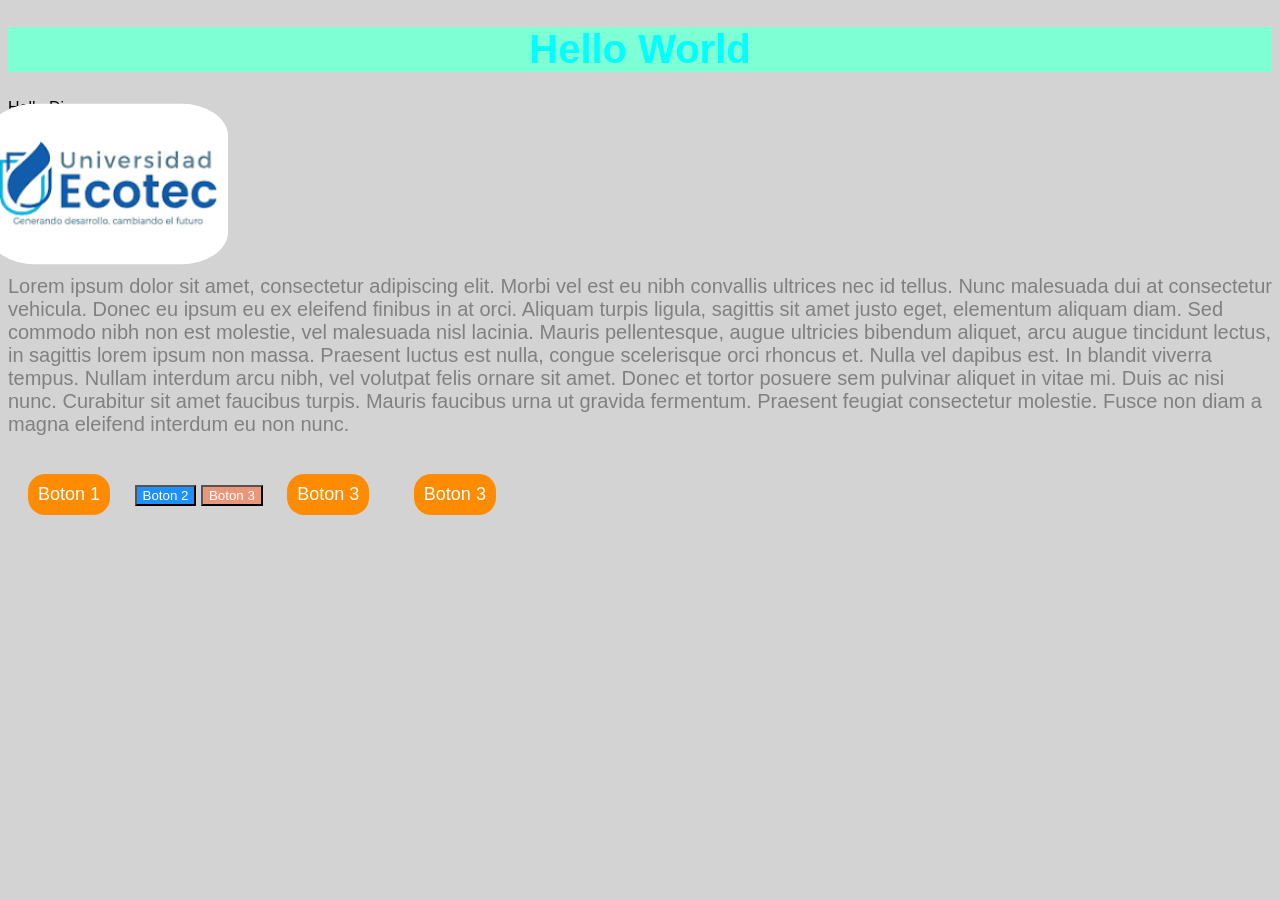
<file: proyectocss/index.html>
<!DOCTYPE html>
<html lang="en">
    <head>
        <meta charset="UTF-8" />
        <title>Title</title>
        <link rel="stylesheet" href="css/styles.css" />
        <script src="script.js"></script>
        
        <style>
            h1{
                background-color: aquamarine;
            }
        </style>
    </head>
   
    
    <body>
        
        <h1 style="color: aqua" class="title">Hello World</h1>
        <div id="mainDiv">Hello Div</div>
        
        <img src="img/logo.png">
        
        <p>
        
        Lorem ipsum dolor sit amet, consectetur adipiscing elit. Morbi vel est eu nibh convallis ultrices nec id tellus.
            Nunc malesuada dui at consectetur vehicula. Donec eu ipsum eu ex eleifend finibus in at orci. Aliquam turpis ligula,
            sagittis sit amet justo eget, elementum aliquam diam. Sed commodo nibh non est molestie, vel malesuada nisl lacinia. 
            Mauris pellentesque, augue ultricies bibendum aliquet, arcu augue tincidunt lectus, in sagittis lorem ipsum non massa.
            Praesent luctus est nulla, congue scelerisque orci rhoncus et. Nulla vel dapibus est. In blandit viverra tempus. Nullam interdum arcu nibh, vel volutpat felis ornare sit amet. Donec et tortor posuere sem pulvinar aliquet in vitae mi. Duis ac nisi nunc. Curabitur sit amet faucibus turpis. Mauris faucibus urna ut gravida fermentum. Praesent feugiat consectetur molestie. Fusce non diam a magna eleifend interdum eu non nunc.
        </p>
        
        
        <br />
        <button class="boton1" onclick="buttonClicked()">Boton 1</button>
         <button class="boton2" onclick="buttonClicked()">Boton 2</button>
         <button class="boton3" onclick="buttonClicked()">Boton 3</button>
          <button class="boton1" onclick="buttonClicked()">Boton 3</button>
          <button class="boton1" onclick="buttonClicked()">Boton 3</button>
        
    </body>
</html>
</file>
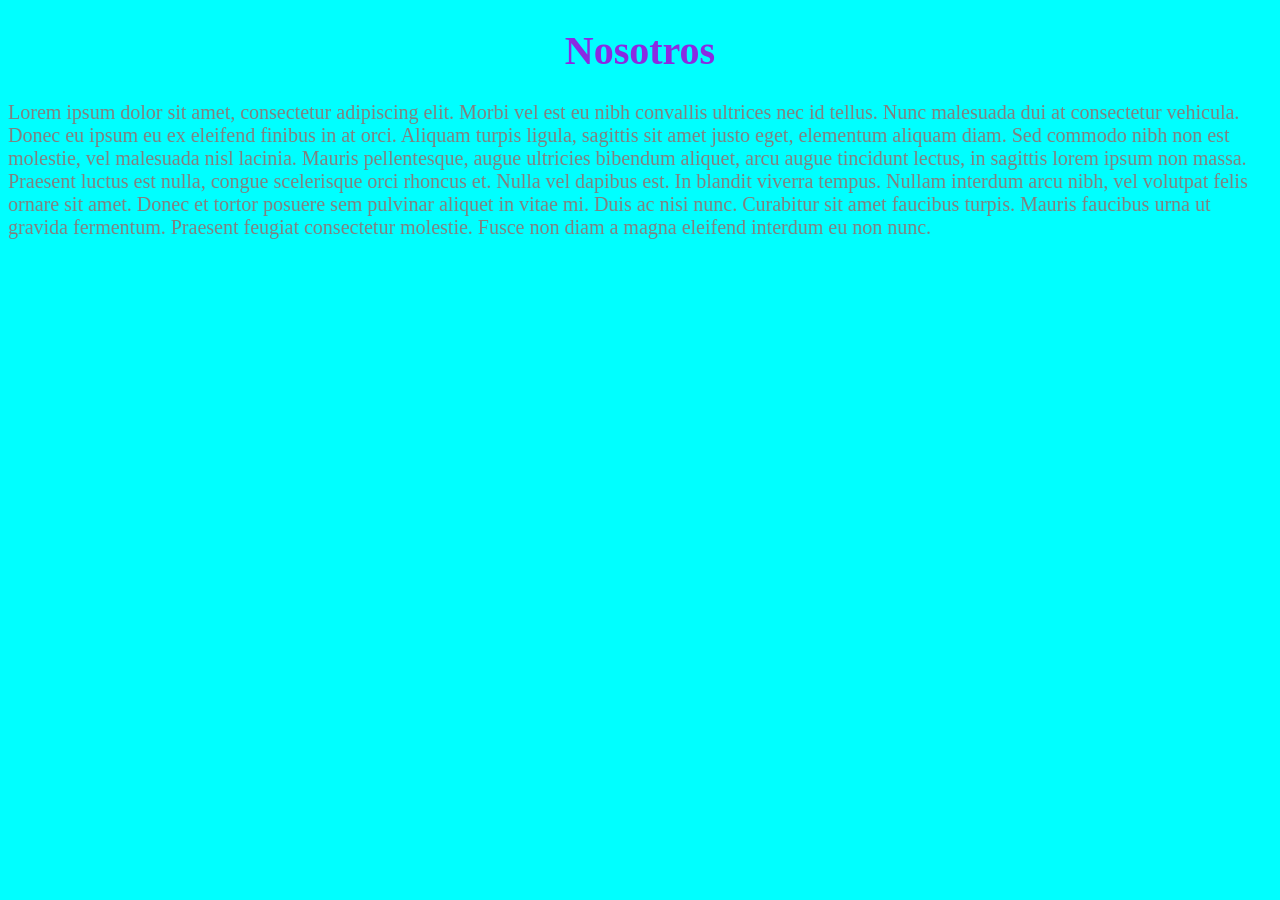
<file: proyectocss/nosotros.html>
<!DOCTYPE html>
<html lang="en">
    <head>
        <meta charset="UTF-8" />
        <title>Nosotros</title>
         <link rel="stylesheet" href="css/estilo.css" />
    </head>
    <body>
    <h1>Nosotros</h1>
    <p>
        Lorem ipsum dolor sit amet, consectetur adipiscing elit. Morbi vel est eu nibh convallis ultrices nec id tellus. Nunc malesuada dui at consectetur vehicula. Donec eu ipsum eu ex eleifend finibus in at orci. Aliquam turpis ligula, sagittis sit amet justo eget, elementum aliquam diam. Sed commodo nibh non est molestie, vel malesuada nisl lacinia. Mauris pellentesque, augue ultricies bibendum aliquet, arcu augue tincidunt lectus, in sagittis lorem ipsum non massa. Praesent luctus est nulla, congue scelerisque orci rhoncus et. Nulla vel dapibus est. In blandit viverra tempus. Nullam interdum arcu nibh, vel volutpat felis ornare sit amet. Donec et tortor posuere sem pulvinar aliquet in vitae mi. Duis ac nisi nunc. Curabitur sit amet faucibus turpis. Mauris faucibus urna ut gravida fermentum. Praesent feugiat consectetur molestie. Fusce non diam a magna eleifend interdum eu non nunc.
        </p>    
    </body>
</html>
</file>
<file: proyectocss/css/styles.css>
/*Selectores de etiquetas*/
body{
    background-color: lightgray;
    font-family: Arial, Helvetica, sans-serif;
    
}

h1{
    color: darkorange;
    font-size: 40px;
    text-align: center;
    
}
p{
    color:grey;
    font-size: 20px;
}
/*
button{
    background-color: green;
    color: white;
}
*/

.boton1{
    background-color: darkorange;
    color: white;
    font-size: 18px;
    padding: 10px;
    /*margin: 50px;*/
    margin-right: 20px;
    margin-left: 20px;
    border:none;
    border-radius: 17px;
    cursor: pointer;

}   
.boton1:hover{
    background-color: darkcyan;
    transform: scale(1.1);
    box-shadow: 0 4px 10px gray;
    /*transform: scale(1.1); Va aumentar el 110% de su tamaño original*/
}

.boton2{
    background-color:dodgerblue;
    color: white;
}
.boton3{
    background-color:darksalmon;
    color: white;
}

/*Mmodificar la imagen*/

img{
    width: 200px;
    border-radius: 20%;
    object-fit:cover;
    
  
    transform: scale(1.2);
    
}
</file>
<file: proyectocss/css/estilo.css>
body{
    background-color:aqua;
}

h1{
    color:blueviolet;
    font-size: 40px;
    text-align: center;
    
}
p{
    color:grey;
    font-size: 20px;
}
</file>
